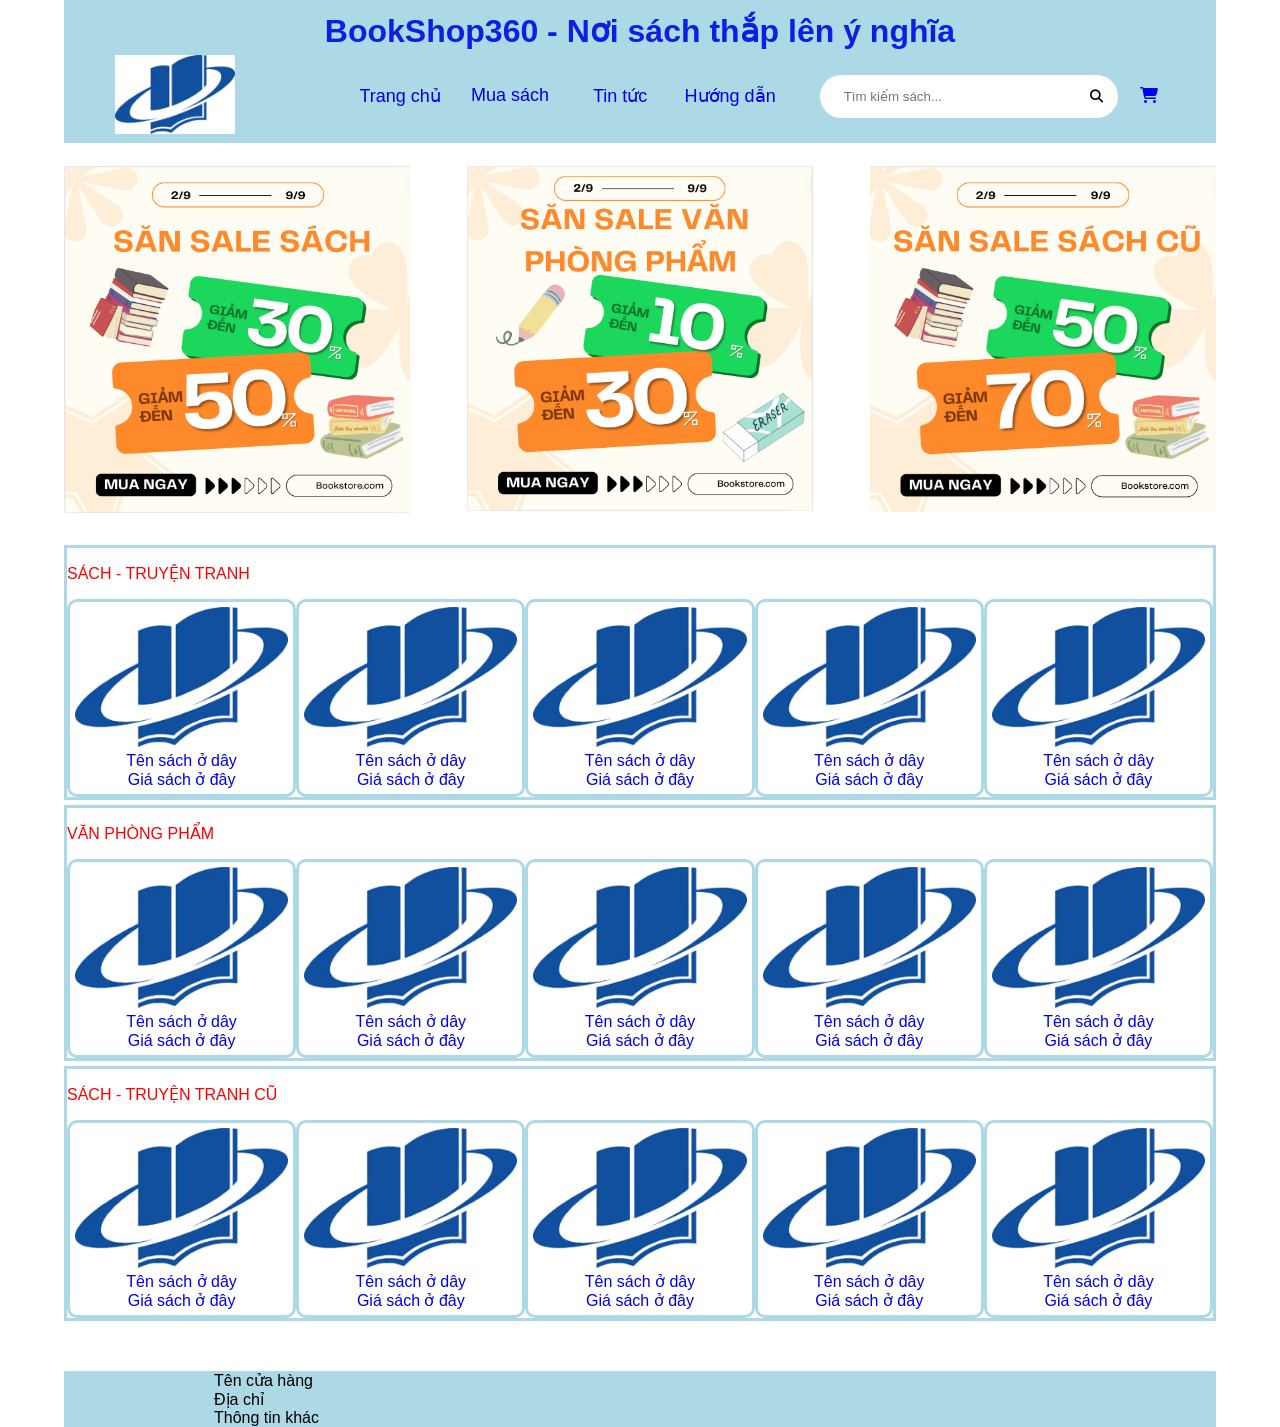
<file: index.html>
<!DOCTYPE html>
<html lang="en">
<head>
    <meta charset="UTF-8">
    <meta name="viewport" content="width=device-width, initial-scale=1.0">
    <title>BookShop360</title>
    <link href="./Assest/Bookshop.webp" rel="shortcut icon"/>
    <link rel="stylesheet" href="option2.css" />
    <link rel="stylesheet" href="https://cdnjs.cloudflare.com/ajax/libs/font-awesome/6.6.0/css/all.min.css" />
    <link rel="stylesheet" href="option2_Mobile.css" media="only screen and (max-width: 700px)" !important/>
</head>
<body>
    <header>
        <h1>BookShop360 - Nơi sách thắp lên ý nghĩa</h1>
        <nav>
            <div class="menu1">
                <a href="#"><img src="./Assest/Menu_Logo.png" url="logo" style="width: 120px;"/></a> <!--Về trang chủ -->
            </div>
            <div class="menu2">
                <ul>
                    <li><a href="./index.html">Trang chủ</a></li>
                    <li><a href="#">Mua sách</a></li>
                    <li><a href="#">Tin tức</a></li>
                    <li><a href="#">Hướng dẫn</a></li>
                </ul>  
            </div>  
            <div class="right">
                <div class="search">
                    <input type="search" placeholder="Tìm kiếm sách..." />
                    <button><i class="fa-solid fa-magnifying-glass"></i></button>
                </div>
                <a href="#"><i class="fa-solid fa-cart-shopping"></i></a>
            </div>  
        </nav>
    </header>
    <section class="Main_Content">
        <div class="ad">
            <ul>
                <li><a href="#"><img src="./Assest/salesach.png" url="sach"/></a></li>
                <li><a href="#"><img src="./Assest/Ảnh màn hình 2024-08-08 lúc 10.12.40.png" url="van phong pham"/></a></li>
                <li><a href="#"><img src="./Assest/Ảnh màn hình 2024-08-08 lúc 10.10.17.png" url="sach cu"></a></li>
            </ul>
        </div>
        <div class="Category">
            <p>SÁCH - TRUYỆN TRANH</p>
            <div class="menu_sach">
                    <ul class="sach">
                        <li><a href="#"><img src="./Assest/Menu_Logo.png" url="sach1"></a></li>
                        <li><a href="#">Tên sách ở dây</a></li>
                        <li><a href="#">Giá sách ở đây</a></li>
                    </ul>
                    <ul class="sach">
                        <li><a href="#"><img src="./Assest/Menu_Logo.png" url="sach1"></a></li>
                        <li><a href="#">Tên sách ở dây</a></li>
                        <li><a href="#">Giá sách ở đây</a></li>
                    </ul>
                    <ul class="sach">
                        <li><a href="#"><img src="./Assest/Menu_Logo.png" url="sach1"></a></li>
                        <li><a href="#">Tên sách ở dây</a></li>
                        <li><a href="#">Giá sách ở đây</a></li>
                    </ul>
                    <ul class="sach">
                        <li><a href="#"><img src="./Assest/Menu_Logo.png" url="sach1"></a></li>
                        <li><a href="#">Tên sách ở dây</a></li>
                        <li><a href="#">Giá sách ở đây</a></li>
                    </ul>
                    <ul class="sach">
                        <li><a href="#"><img src="./Assest/Menu_Logo.png" url="sach1"></a></li>
                        <li><a href="#">Tên sách ở dây</a></li>
                        <li><a href="#">Giá sách ở đây</a></li>
                    </ul>
            </div>
        </div>
        <div class="Category">
            <p>VĂN PHÒNG PHẨM</p>
            <div class="menu_sach">
                <ul class="sach">
                    <li><a href="#"><img src="./Assest/Menu_Logo.png" url="sach1"></a></li>
                    <li><a href="#">Tên sách ở dây</a></li>
                    <li><a href="#">Giá sách ở đây</a></li>
                </ul>
                <ul class="sach">
                    <li><a href="#"><img src="./Assest/Menu_Logo.png" url="sach1"></a></li>
                    <li><a href="#">Tên sách ở dây</a></li>
                    <li><a href="#">Giá sách ở đây</a></li>
                </ul>
                <ul class="sach">
                    <li><a href="#"><img src="./Assest/Menu_Logo.png" url="sach1"></a></li>
                    <li><a href="#">Tên sách ở dây</a></li>
                    <li><a href="#">Giá sách ở đây</a></li>
                </ul>
                <ul class="sach">
                    <li><a href="#"><img src="./Assest/Menu_Logo.png" url="sach1"></a></li>
                    <li><a href="#">Tên sách ở dây</a></li>
                    <li><a href="#">Giá sách ở đây</a></li>
                </ul>
                <ul class="sach">
                    <li><a href="#"><img src="./Assest/Menu_Logo.png" url="sach1"></a></li>
                    <li><a href="#">Tên sách ở dây</a></li>
                    <li><a href="#">Giá sách ở đây</a></li>
                </ul>
             </div>
        </div>
        <div class="Category">
            <p>SÁCH - TRUYỆN TRANH CŨ</p>
            <div class="menu_sach">
                <ul class="sach">
                    <li><a href="#"><img src="./Assest/Menu_Logo.png" url="sach1"></a></li>
                    <li><a href="#">Tên sách ở dây</a></li>
                    <li><a href="#">Giá sách ở đây</a></li>
                </ul>
                <ul class="sach">
                    <li><a href="#"><img src="./Assest/Menu_Logo.png" url="sach1"></a></li>
                    <li><a href="#">Tên sách ở dây</a></li>
                    <li><a href="#">Giá sách ở đây</a></li>
                </ul>
                <ul class="sach">
                    <li><a href="#"><img src="./Assest/Menu_Logo.png" url="sach1"></a></li>
                    <li><a href="#">Tên sách ở dây</a></li>
                    <li><a href="#">Giá sách ở đây</a></li>
                </ul>
                <ul class="sach">
                    <li><a href="#"><img src="./Assest/Menu_Logo.png" url="sach1"></a></li>
                    <li><a href="#">Tên sách ở dây</a></li>
                    <li><a href="#">Giá sách ở đây</a></li>
                </ul>
                <ul class="sach">
                    <li><a href="#"><img src="./Assest/Menu_Logo.png" url="sach1"></a></li>
                    <li><a href="#">Tên sách ở dây</a></li>
                    <li><a href="#">Giá sách ở đây</a></li>
                </ul>
             </div>
        </div>
    </section>
    <div>
        <ul class="last">
            <li><a>Tên cửa hàng</a></li>
            <li><a>Địa chỉ</a></li>
            <li><a>Thông tin khác</a></li>
        </ul>
    </div>
</body>
</html>
</file>
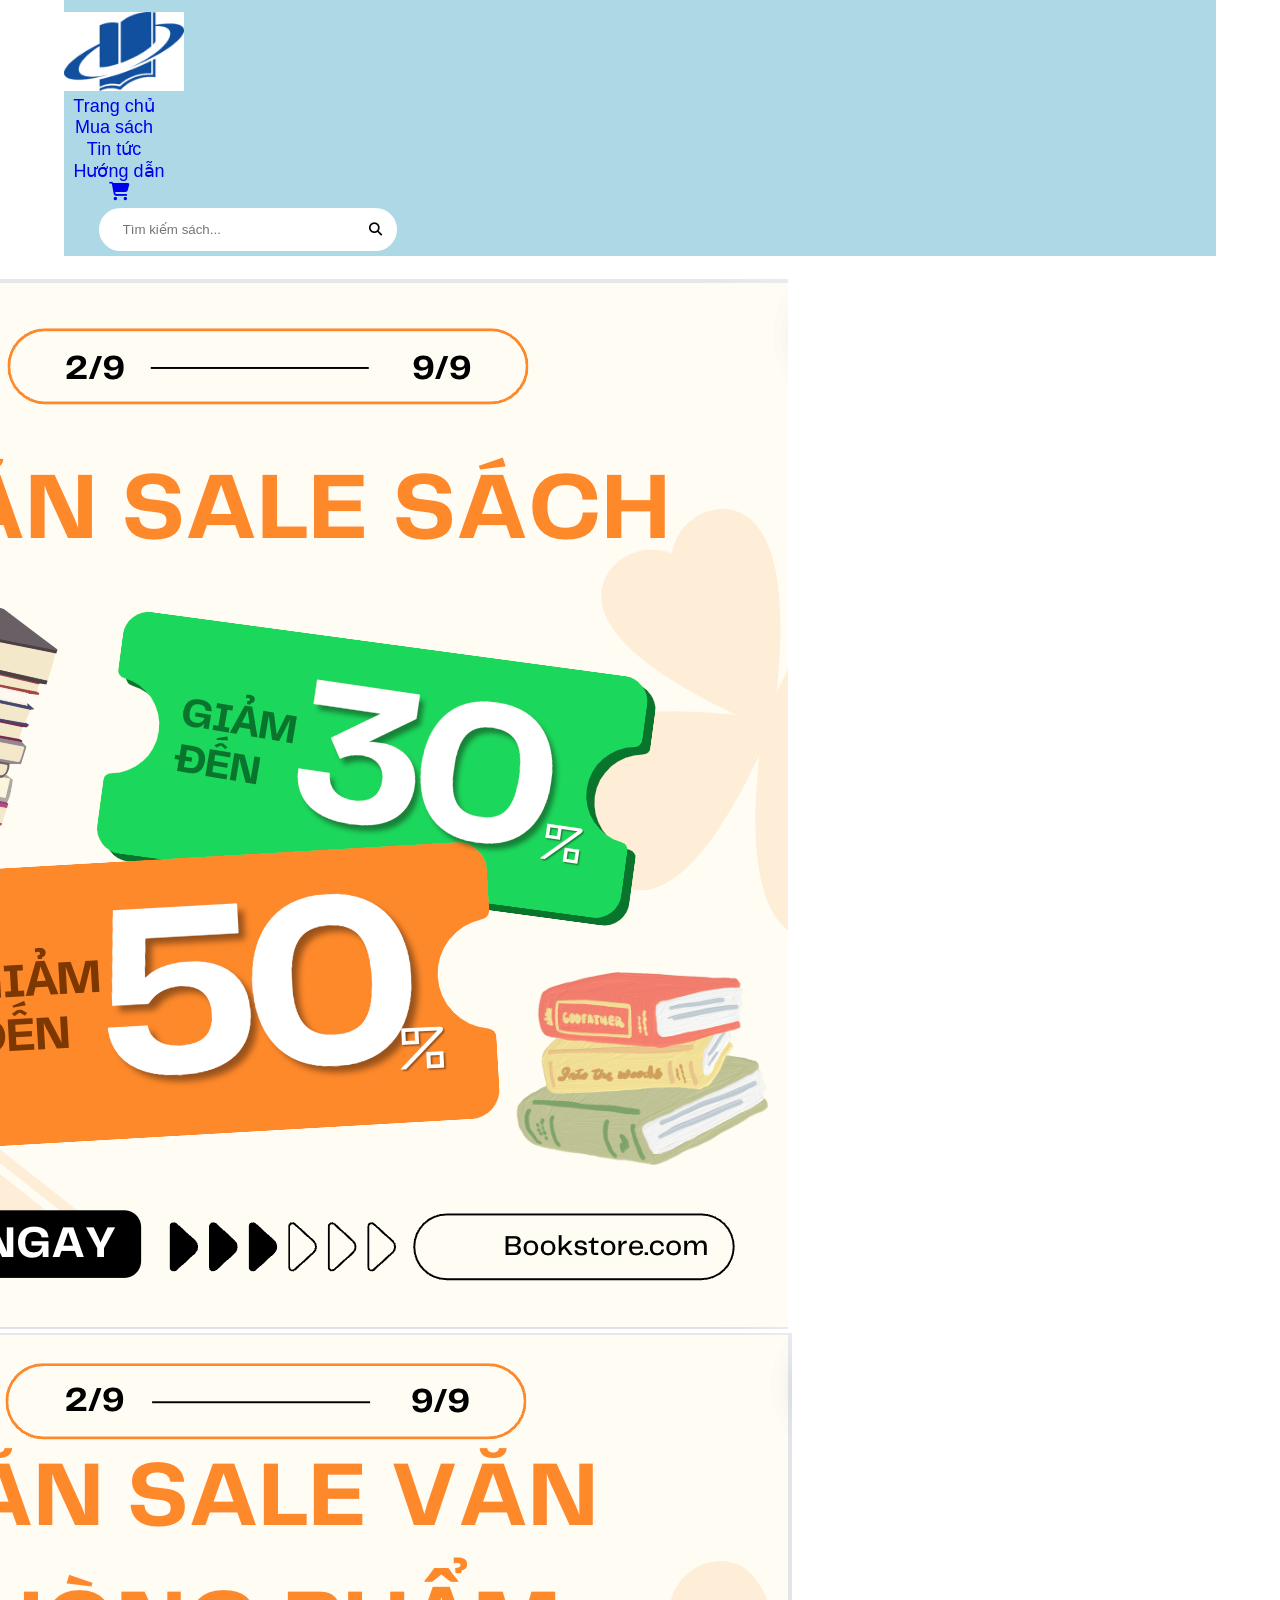
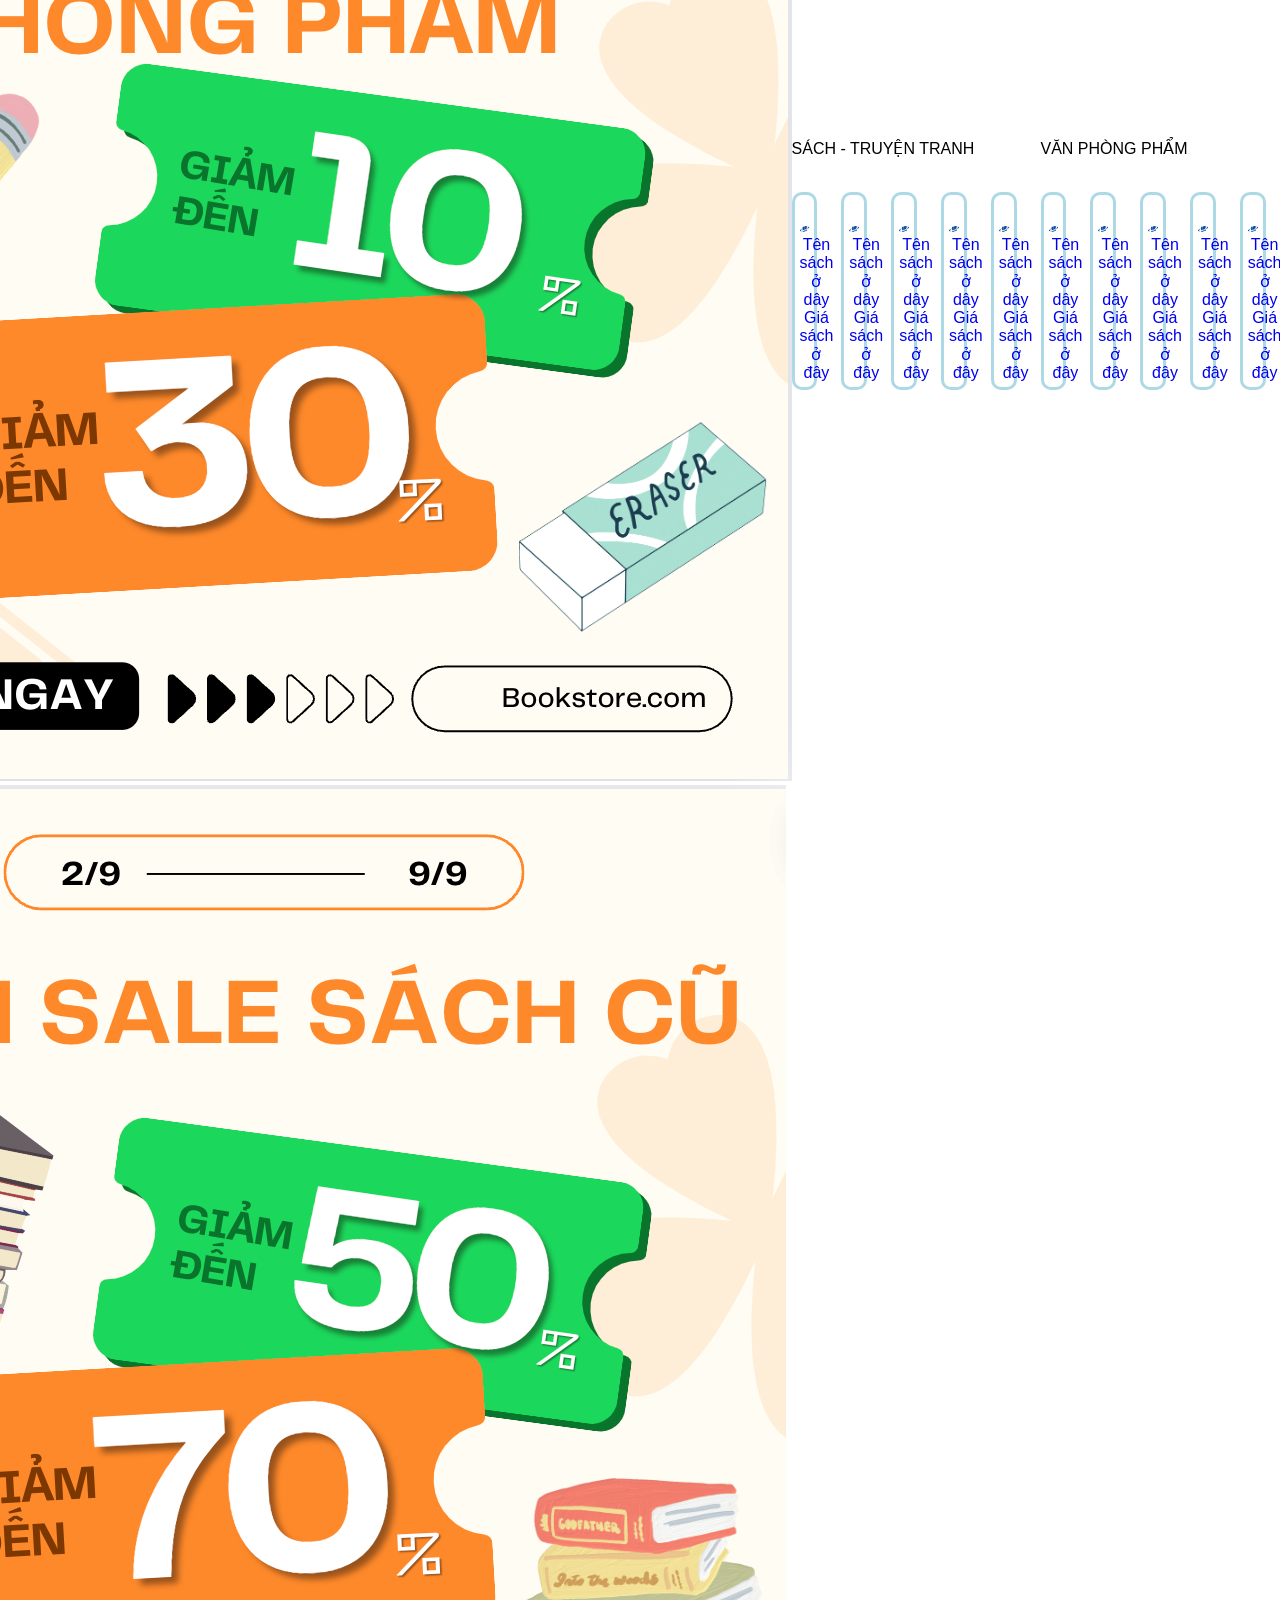
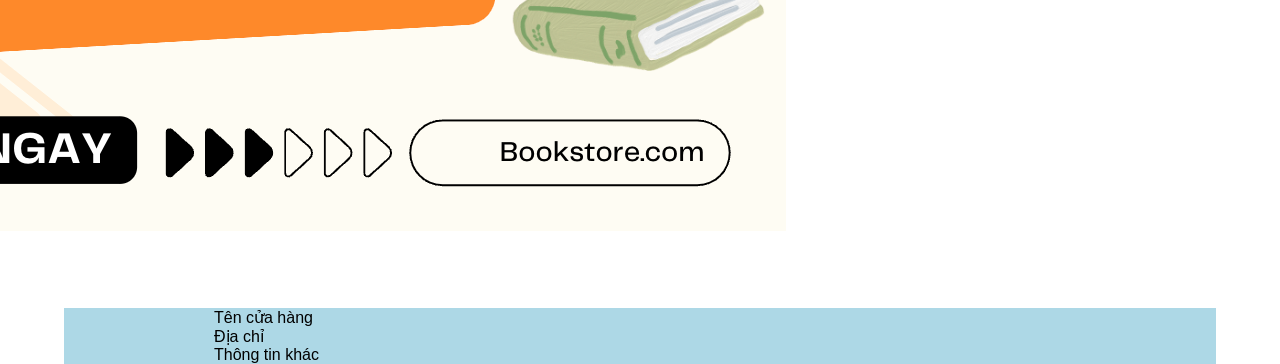
<file: option2.html>
<!DOCTYPE html>
<html lang="en">
<head>
    <meta charset="UTF-8">
    <meta name="viewport" content="width=device-width, initial-scale=1.0">
    <title>Giỏ hàng</title>
    <link rel="stylesheet" href="option2.css" />
    <link rel="stylesheet"  href="https://cdnjs.cloudflare.com/ajax/libs/font-awesome/6.6.0/css/all.min.css" />
</head>
<body>
    <header>
        <ul class="menu1">
            <li><img src="././option 2/tải xuống.png" url="logo" style="width: 120px;"/></li>
        </ul>
        <div class="menu2">
            <ul>
                <li><a href="./option2.html" style="width: 100px;">Trang chủ</a></li>
                <li><a href="#" style="width: 100px;">Mua sách</a></li>
                <li><a href="#" style="width: 100px;">Tin tức</a></li>
                <li><a href="#" style="width: 110px;">Hướng dẫn</a></li>
                <li><a href="#"><i class="fa-solid fa-cart-shopping"></i></a></li>
            </ul>  
        </div>  
        <ul class="right">
            <div class="search">
                <input type="search" placeholder="Tìm kiếm sách..." />
                <button><i class="fa-solid fa-magnifying-glass"></i></button>
            </div>
        </ul>  
    </header>
    <nav>
        <ul class="ad">
            <li><a href="#"><img src="./option 2/salesach.png" url="sach"></a></li>
            <li><a href="#"><img src="./option 2/Ảnh màn hình 2024-08-08 lúc 10.12.40.png" url="van phong pham"></a></li>
            <li><a href="#"><img src="./option 2/Ảnh màn hình 2024-08-08 lúc 10.10.17.png" url="sach cu"></a></li>
        </ul>
        <div>
            <p>SÁCH - TRUYỆN TRANH</p>
            <ul class="menu_sach">
                <li><a href="#">
                    <ul class="sach">
                        <li><a href="#"><img src="./option 2/tải xuống.png" url="sach1"></a></li>
                        <li><a href="#">Tên sách ở dây</a></li>
                        <li><a href="#">Giá sách ở đây</a></li>
                    </ul>
                </a></li>
                <li><a href="#">
                    <ul class="sach">
                        <li><a href="#"><img src="./option 2/tải xuống.png" url="sach1"></a></li>
                        <li><a href="#">Tên sách ở dây</a></li>
                        <li><a href="#">Giá sách ở đây</a></li>
                    </ul>
                </a></li>
                <li><a href="#">
                    <ul class="sach">
                        <li><a href="#"><img src="./option 2/tải xuống.png" url="sach1"></a></li>
                        <li><a href="#">Tên sách ở dây</a></li>
                        <li><a href="#">Giá sách ở đây</a></li>
                    </ul>
                </a></li>
                <li><a href="#">
                    <ul class="sach">
                        <li><a href="#"><img src="./option 2/tải xuống.png" url="sach1"></a></li>
                        <li><a href="#">Tên sách ở dây</a></li>
                        <li><a href="#">Giá sách ở đây</a></li>
                    </ul>
                </a></li>
                <li><a href="#">
                    <ul class="sach">
                        <li><a href="#"><img src="./option 2/tải xuống.png" url="sach1"></a></li>
                        <li><a href="#">Tên sách ở dây</a></li>
                        <li><a href="#">Giá sách ở đây</a></li>
                    </ul>
                </a></li>
            </ul>
        </div>
        <div>
            <p>VĂN PHÒNG PHẨM</p>
            <ul class="menu_sach">
                <li><a href="#">
                    <ul class="sach">
                        <li><a href="#"><img src="./option 2/tải xuống.png" url="sach1"></a></li>
                        <li><a href="#">Tên sách ở dây</a></li>
                        <li><a href="#">Giá sách ở đây</a></li>
                    </ul>
                </a></li>
                <li><a href="#">
                    <ul class="sach">
                        <li><a href="#"><img src="./option 2/tải xuống.png" url="sach1"></a></li>
                        <li><a href="#">Tên sách ở dây</a></li>
                        <li><a href="#">Giá sách ở đây</a></li>
                    </ul>
                </a></li>
                <li><a href="#">
                    <ul class="sach">
                        <li><a href="#"><img src="./option 2/tải xuống.png" url="sach1"></a></li>
                        <li><a href="#">Tên sách ở dây</a></li>
                        <li><a href="#">Giá sách ở đây</a></li>
                    </ul>
                </a></li>
                <li><a href="#">
                    <ul class="sach">
                        <li><a href="#"><img src="./option 2/tải xuống.png" url="sach1"></a></li>
                        <li><a href="#">Tên sách ở dây</a></li>
                        <li><a href="#">Giá sách ở đây</a></li>
                    </ul>
                </a></li>
                <li><a href="#">
                    <ul class="sach">
                        <li><a href="#"><img src="./option 2/tải xuống.png" url="sach1"></a></li>
                        <li><a href="#">Tên sách ở dây</a></li>
                        <li><a href="#">Giá sách ở đây</a></li>
                    </ul>
                </a></li>
            </ul>
        </div>
        <div>
            <p>SÁCH - TRUYỆN TRANH CŨ</p>
            <ul class="menu_sach">
                <li><a href="#">
                    <ul class="sach">
                        <li><a href="#"><img src="./option 2/tải xuống.png" url="sach1"></a></li>
                        <li><a href="#">Tên sách ở dây</a></li>
                        <li><a href="#">Giá sách ở đây</a></li>
                    </ul>
                </a></li>
                <li><a href="#">
                    <ul class="sach">
                        <li><a href="#"><img src="./option 2/tải xuống.png" url="sach1"></a></li>
                        <li><a href="#">Tên sách ở dây</a></li>
                        <li><a href="#">Giá sách ở đây</a></li>
                    </ul>
                </a></li>
                <li><a href="#">
                    <ul class="sach">
                        <li><a href="#"><img src="./option 2/tải xuống.png" url="sach1"></a></li>
                        <li><a href="#">Tên sách ở dây</a></li>
                        <li><a href="#">Giá sách ở đây</a></li>
                    </ul>
                </a></li>
                <li><a href="#">
                    <ul class="sach">
                        <li><a href="#"><img src="./option 2/tải xuống.png" url="sach1"></a></li>
                        <li><a href="#">Tên sách ở dây</a></li>
                        <li><a href="#">Giá sách ở đây</a></li>
                    </ul>
                </a></li>
                <li><a href="#">
                    <ul class="sach">
                        <li><a href="#"><img src="./option 2/tải xuống.png" url="sach1"></a></li>
                        <li><a href="#">Tên sách ở dây</a></li>
                        <li><a href="#">Giá sách ở đây</a></li>
                    </ul>
                </a></li>
            </ul>
        </div>
    </nav>
    <div>
        <ul class="last">
            <li><a>Tên cửa hàng</a></li>
            <li><a>Địa chỉ</a></li>
            <li><a>Thông tin khác</a></li>
        </ul>
    </div>
</body>
</html>
</file>
<file: option2.css>
* {
    font-family: Arial, Helvetica, sans-serif;
    scroll-behavior: smooth;
}

ul{
    list-style-type: none;
    margin: 0;
    padding: 0;
}

a{
    text-decoration: none;
}

/* header */
body{
    width: 90%;
    margin: 0 auto;
}

header{
    padding-top: 1%;
    background-color: lightblue;
    border: 15px lightblue;
}/*Hạn chế dùng Body> vì thẻ body là bao hàm nhiều thứ */

header>h1{
    margin: 0;
    padding: 0;
    text-align: center;
    color: rgb(13, 31, 227);
}

nav{
    display: flex;
    justify-content: center;
    align-items: center;
}
/* menu1 */
nav>.menu1 {
    padding: 0;
    margin: 0;
    width: 20%;
}/* Chuyển nằm ngang và độ lớn */

nav>.menu1>a>img {
    margin: 0 auto;
    margin-top: 5px;
    margin-bottom: 5px;
}/* Canh giữa tấm ảnh */

/* menu2 */
nav>.menu2>ul {
    padding: 0;
    margin: 0;
    display: flex;
    width: 50%;
}/* Chuyển nằm ngang và độ lớn */


.menu2>ul>li>a {
    font-size: 18px;
    text-align: center;
    width: 110px;
}/* Chỉnh cái ptử trong list */

.menu2>ul>li>a:hover {
    color: rgb(30, 23, 237);
    transition: 0.3s ease-in-out;
}/* Khi chỉ con chuột vào */
.menu2>ul>li>a:after{
    content: '';
    left: 0;
    right: 0;
    background-color: aqua;
}
/* Thanh tìm kiếm */
.right{
    margin-left: 3%;
    width: 30%;
}
.right div,a{
    display: inline-block;
}

.right>a{
    margin-left: 5%;
}

.search {
    margin-right: auto;
    display: flex;
    margin: 0 auto;
    margin-top: 5px;
    margin-bottom: 5px;
    background-color: white;
    border: 2px solid white;
    border-radius: 30px;
}

.search>input {
    width: 250px;
    padding: 10px 20px;
    border: 2px solid white;
    border-radius: 30px;
}/* Thanh search */

.search>button {
    width: 40px;
    border: 0;
    border-radius: 50%;
    background-color: white;
}/* Nút search */ 


/* .Main_Content */
.ad {
    padding: 2% 0 2% 0;
    margin: 0;

}

.ad>ul{
    display: flex;
    justify-content: space-between;
}

.ad>ul>li{
    width: 30%;
}

.ad>ul>li>a>img {
    width: 100%;

}

body>.Main_Content>*:not(:first-child) {
    border: 3px solid lightblue;
    margin-top: 5px;
}


.Category > p{
    color:red;
}

/* Phần hiện sách */
.menu_sach {
    display: flex;
    padding: 0;
    margin: 0;
}

.sach {
    width: 20%;
    padding: 5px;
    margin: 0;
    border: 3px solid lightblue;
    border-radius: 10px;
}

.sach>li {
    text-align: center;
}

.sach>li>a {
    text-decoration: none;
}

.sach>li>a>img {
    width: 100%;
}

/* Phần cuối*/
body>div {
    background-color: lightblue;
}

.last {
    padding: 0;
    margin: 0;
    margin-top: 50px;
    margin-left: 150px;
}

.last>li>a {
    text-decoration: none;
}
</file>
<file: option2_Mobile.css>
*{
    font-family: Arial, Helvetica, sans-serif;
    display: none;
}
</file>
